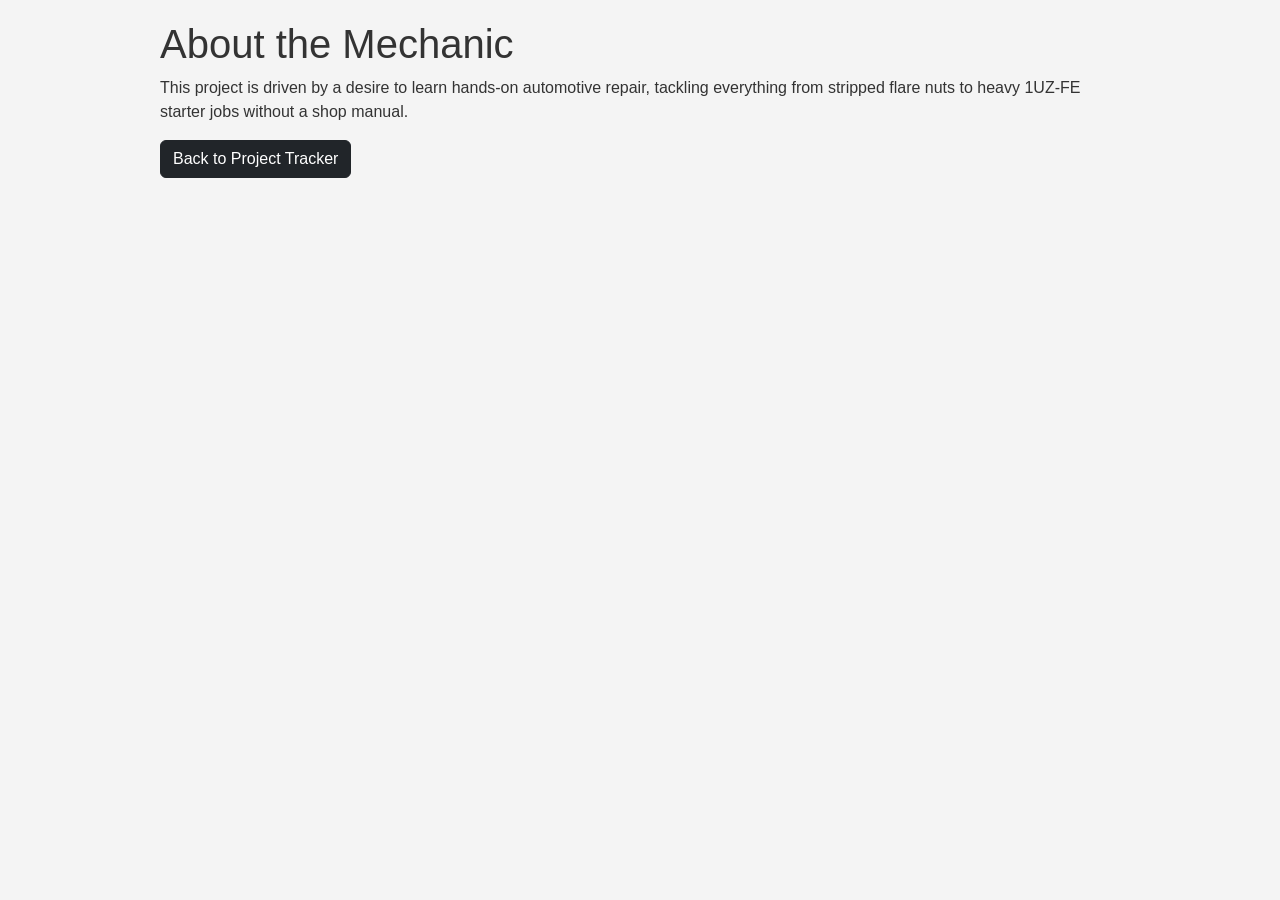
<file: about.html>
<!DOCTYPE html>
<html lang="en">
<head>
    <meta charset="UTF-8">
    <meta name="viewport" content="width=device-width, initial-scale=1.0">
    <title>About the Build</title>
    <link href="https://cdn.jsdelivr.net/npm/bootstrap@5.3.2/dist/css/bootstrap.min.css" rel="stylesheet">
    <link rel="stylesheet" href="style.css">
</head>
<body>
    <div id="main-container">
        <h1>About the Mechanic</h1>
        <p>This project is driven by a desire to learn hands-on automotive repair, tackling everything from stripped flare nuts to heavy 1UZ-FE starter jobs without a shop manual.</p>
        <a href="index.html" class="btn btn-dark custom-btn">Back to Project Tracker</a>
    </div>
</body>
</html>
</file>
<file: style.css>
/* 
   1. ELEMENT SELECTOR
   Matches every <body> element on the page (there is only one). 
   Sets the foundational typography and background color. 
*/
body {
    font-family: Arial, sans-serif;
    background-color: #f4f4f4;
    color: #333;
    margin: 0;
}

/* 
   2. ID SELECTOR
   Matches only the exact element with id="main-container".
   Keeps the content from stretching too wide on massive monitors.
*/
#main-container {
    max-width: 1000px;
    margin: 0 auto;
    
    /* DELIBERATE SPACING: 
       I am using 'padding' here to create breathing room INSIDE the container, 
       pushing the text away from the invisible edges. If I used 'margin' here, 
       it would just push the entire container away from the browser window edge, 
       but the text would still be flush against the container's own boundary. */
    padding: 20px;
}

/* 
   3. CLASS SELECTOR
   Matches any element assigned class="flex-layout".
   Establishes a Flexbox container to place items in a row.
*/
.flex-layout {
    display: flex;
    gap: 30px;
    margin-bottom: 40px;
}

/* Matches the children inside the flex container, making them share space equally */
.flex-column {
    flex: 1;
}

img {
    max-width: 100%;
    border-radius: 4px;
    margin-top: 15px;
}

/* 
   ID SELECTOR combined with an ELEMENT SELECTOR
   Targets the form with id="task-form".
*/
#task-form {
    background: #fff;
    padding: 20px;
    border: 1px solid #ccc;
    border-radius: 5px;
}

#task-form input {
    margin-bottom: 15px;
    padding: 8px;
    width: 100%;
    max-width: 300px;
}

/* 
   HOVER STATE
   Targets the custom button class when a user's mouse hovers over it.
*/
.custom-btn {
    transition: background-color 0.3s ease;
}

.custom-btn:hover {
    background-color: #dc3545; /* Turns Bootstrap dark gray to red on hover */
    color: white;
}

.resource-link {
    color: #0d6efd;
    text-decoration: none;
    font-weight: bold;
}

.resource-link:hover {
    text-decoration: underline;
    color: #0a58ca;
}

/* 
   MEDIA QUERY
   When the browser window shrinks below 768px (like on a phone), 
   this rule fires and overwrites the .flex-layout rule above.
*/
@media (max-width: 768px) {
    .flex-layout {
        /* Changes the layout from a side-by-side row to a stacked single column */
        flex-direction: column;
        gap: 15px;
    }
}
</file>
